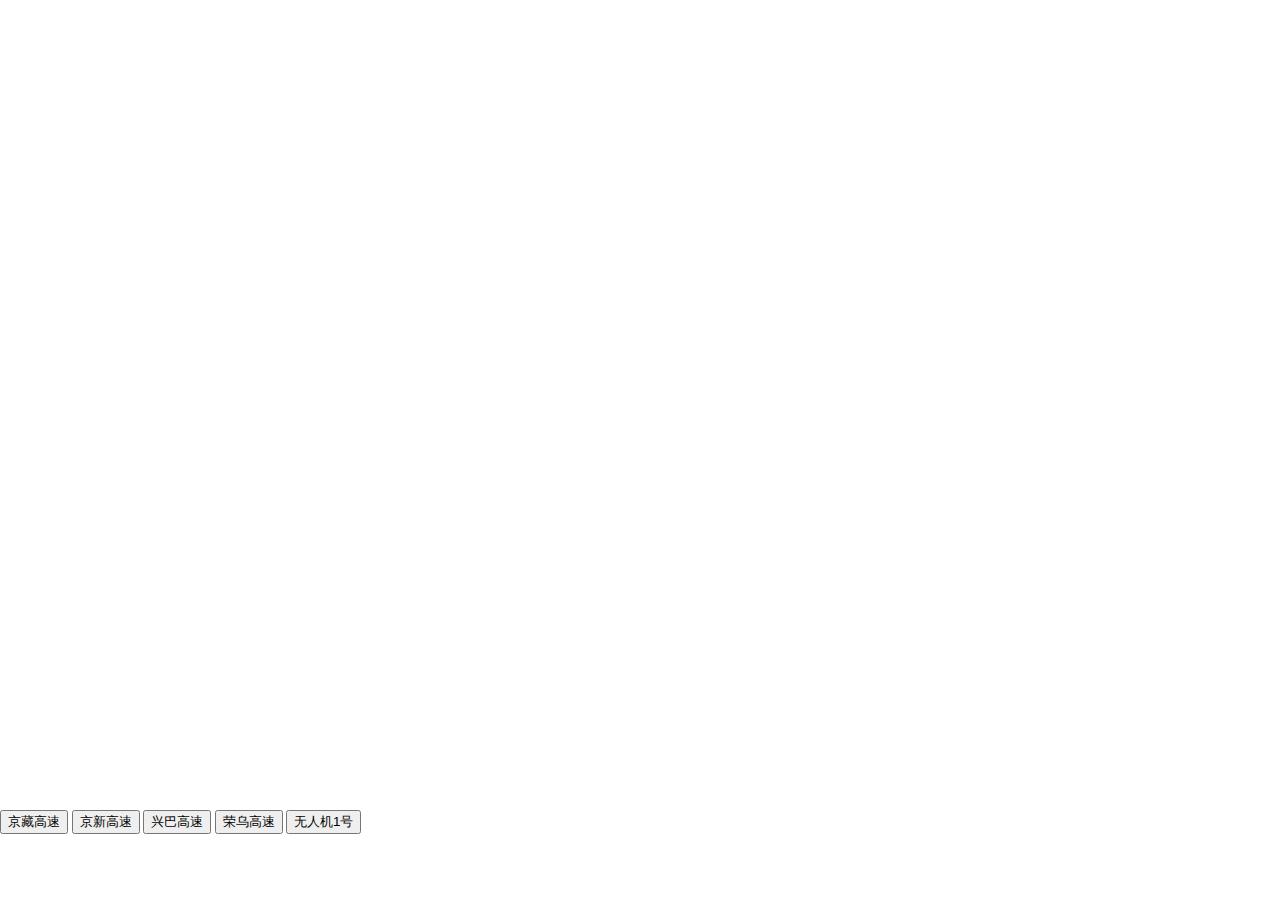
<file: WebRoot/UserManage/test.html>
<!DOCTYPE html>
<html>
<head>
    <meta http-equiv="Content-Type" content="text/html; charset=utf-8" />
    <meta name="viewport" content="initial-scale=1.0, user-scalable=no" />
    <style type="text/css">
	.BMap_cpyCtrl {  
    display: none;  
    }  
  
    .anchorBL {  
    display: none;  
    }  
     body, html{width: 100%;height: 100%;margin:0;font-family:"微软雅黑";font-size:14px;}
     #allmap{height:90%;width:80%;}
     #r-result{width:80%;} 
    </style>
	<link href="http://api.map.baidu.com/library/TrafficControl/1.4/src/TrafficControl_min.css" rel="stylesheet" type="text/css" />
    <script type="text/javascript" src="http://api.map.baidu.com/api?v=1.4&ak=jwTcIoGGL3WahiyCb2Hg7juZi1TGym0Y""></script>
	<script type="text/javascript" src="http://api.map.baidu.com/library/TrafficControl/1.4/src/TrafficControl_min.js"></script>
    <title>内蒙古高速公路无人机业务系统</title>
</head>
<body>
    <div id="allmap">
    </div>
	<div>
	<input name="button1" type="button" value="京藏高速" onclick="goposition(107.405397,40.855578,111.340683,40.745054)"/>
	<input name="button2" type="button" value="京新高速" onclick="goposition(112.147918,40.91459,110.939024,40.672474)"/>
	<input name="button3" type="button" value="兴巴高速" onclick="goposition(111.374612,40.095626,112.191327,40.311541)"/>
	<input name="button4" type="button" value="荣乌高速" onclick="goposition(111.403213,39.816964,111.968356,39.813154)"/>
	<input name="button5" type="button" value="无人机1号" onclick="init()"/>

    </div>
	
</body>
</html>

<script type="text/javascript">
    // 百度地图API功能
    function G(id) {
        return document.getElementById(id);
    }

    var map = new BMap.Map("allmap");
    map.centerAndZoom(new BMap.Point(111.755933, 40.848919), 11);                   // 初始化地图,设置城市和地图级别。

	var ctrl = new BMapLib.TrafficControl({
		showPanel: true //是否显示路况提示面板
	});      
	map.addControl(ctrl);
	ctrl.setAnchor(BMAP_ANCHOR_BOTTOM_RIGHT);  
	
	var mapType1 = new BMap.MapTypeControl({mapTypes: [BMAP_NORMAL_MAP,BMAP_HYBRID_MAP]});
	map.addControl(mapType1);          //2D图，卫星图
	
    // 定义一个控件类,即function
    function ZoomControl() {
        this.defaultAnchor = BMAP_ANCHOR_TOP_LEFT;
        this.defaultOffset = new BMap.Size(10, 10);
    }

    // 通过JavaScript的prototype属性继承于BMap.Control
    ZoomControl.prototype = new BMap.Control();

    // 自定义控件必须实现自己的initialize方法,并且将控件的DOM元素返回
    // 在本方法中创建个div元素作为控件的容器,并将其添加到地图容器中
    ZoomControl.prototype.initialize = function(map){
      // 创建一个DOM元素
      var div = document.createElement("div");
      div.innerHTML = '<div id="r-result">搜索地址:<input type="text" id="suggestId" size="20" value="百度" style="width:150px;" /></div><div id="searchResultPanel" style="border:1px solid #C0C0C0;width:150px;height:auto; display:none;"></div>';

      // 添加DOM元素到地图中
      map.getContainer().appendChild(div);
      // 将DOM元素返回
      return div;
    }

    // 创建控件
    var myZoomCtrl = new ZoomControl();
    // 添加到地图当中
    map.addControl(myZoomCtrl);
	
    var ac = new BMap.Autocomplete(    //建立一个自动完成的对象
        {"input" : "suggestId"
        ,"location" : map
    });

    ac.addEventListener("onhighlight", function(e) {  //鼠标放在下拉列表上的事件
    var str = "";
        var _value = e.fromitem.value;
        var value = "";
        if (e.fromitem.index > -1) {
            value = _value.province +  _value.city +  _value.district +  _value.street +  _value.business;
        }
        str = "FromItem<br />index = " + e.fromitem.index + "<br />value = " + value;

        value = "";
        if (e.toitem.index > -1) {
            _value = e.toitem.value;
            value = _value.province +  _value.city +  _value.district +  _value.street +  _value.business;
        }
        str += "<br />ToItem<br />index = " + e.toitem.index + "<br />value = " + value;
        G("searchResultPanel").innerHTML = str;
    });

    var myValue;
    ac.addEventListener("onconfirm", function(e) {    //鼠标点击下拉列表后的事件
    var _value = e.item.value;
        myValue = _value.province +  _value.city +  _value.district +  _value.street +  _value.business;
        G("searchResultPanel").innerHTML ="onconfirm<br />index = " + e.item.index + "<br />myValue = " + myValue;

        setPlace();
    });

    function setPlace(){
        map.clearOverlays();    //清除地图上所有覆盖物
        function myFun(){
            var pp = local.getResults().getPoi(0).point;    //获取第一个智能搜索的结果
            map.centerAndZoom(pp, 14);
            map.addOverlay(new BMap.Marker(pp));    //添加标注
        }
        var local = new BMap.LocalSearch(map, { //智能搜索
          onSearchComplete: myFun
        });
        local.search(myValue);
    }
	
	function goposition(x1,y1,x2,y2){
    map.clearOverlays();//清除图层覆盖物
    var p1 = new BMap.Point(x1,y1);
    var p2 = new BMap.Point(x2,y2);
	
	var driving = new BMap.DrivingRoute(map, {renderOptions:{map: map, panel : "results", autoViewport: true},
        onPolylinesSet:function(routes) { 
            searchRoute = routes[0].getPolyline();//导航路线
            map.addOverlay(searchRoute); 
        }, 
        onMarkersSet:function(routes) {
            map.removeOverlay(routes[0].marker); //删除起点
            map.removeOverlay(routes[1].marker);//删除终点
        }
    });
 
    driving.search(p1, p2);
	}
		
	function deletePoint()
    {      //删除所有图钉函数
        var allOverlay = map.getOverlays();
		for (var i = 0; i < allOverlay.length -1; i++){
				map.clearOverlays();  //清除图钉函数
				return false;
		}		  
    }
   
    function getUnmans(){
	  $.ajax({
              type: 'GET',
              url: "/droneSystem/DroneServlet.do?method=0",
              data: {},
              dataType: "",
			  cache:false,
              success: function(data){
			    if(result != undefined && result.length >0){  
                map.panTo(new BMap.Point(result[0].longitude, result[0].latitude));
                    var data1 = JSON.parse(data);
					
				    deletePoint();
					var marker = new Array();
					for(var i=0;i<data1.length;i++) { 
				        marker[i]= new BMap.Marker(new BMap.Point(data1[i].longitude,data1[i].latitude));  // 创建标注点
					 	map.addOverlay(marker[i]); //添加标注
						var label = new window.BMap.Label(data1[i].droneID, {offset: new window.BMap.Size(20, -10)}); //创建标签
                        marker[i].setLabel(label);  //添加标签
						//marker[i].addEventListener("click", function (){
						//   document.getElementById("video").PlayVideo();
						//   });
					}	
				}	
			}	
			}); 	
			

    
	}
   function init() {	
		getUnmans();
		setInterval("getUnmans()",300000) ;//设定每一秒钟刷新一次
	}  
 

	
</script>
</file>
